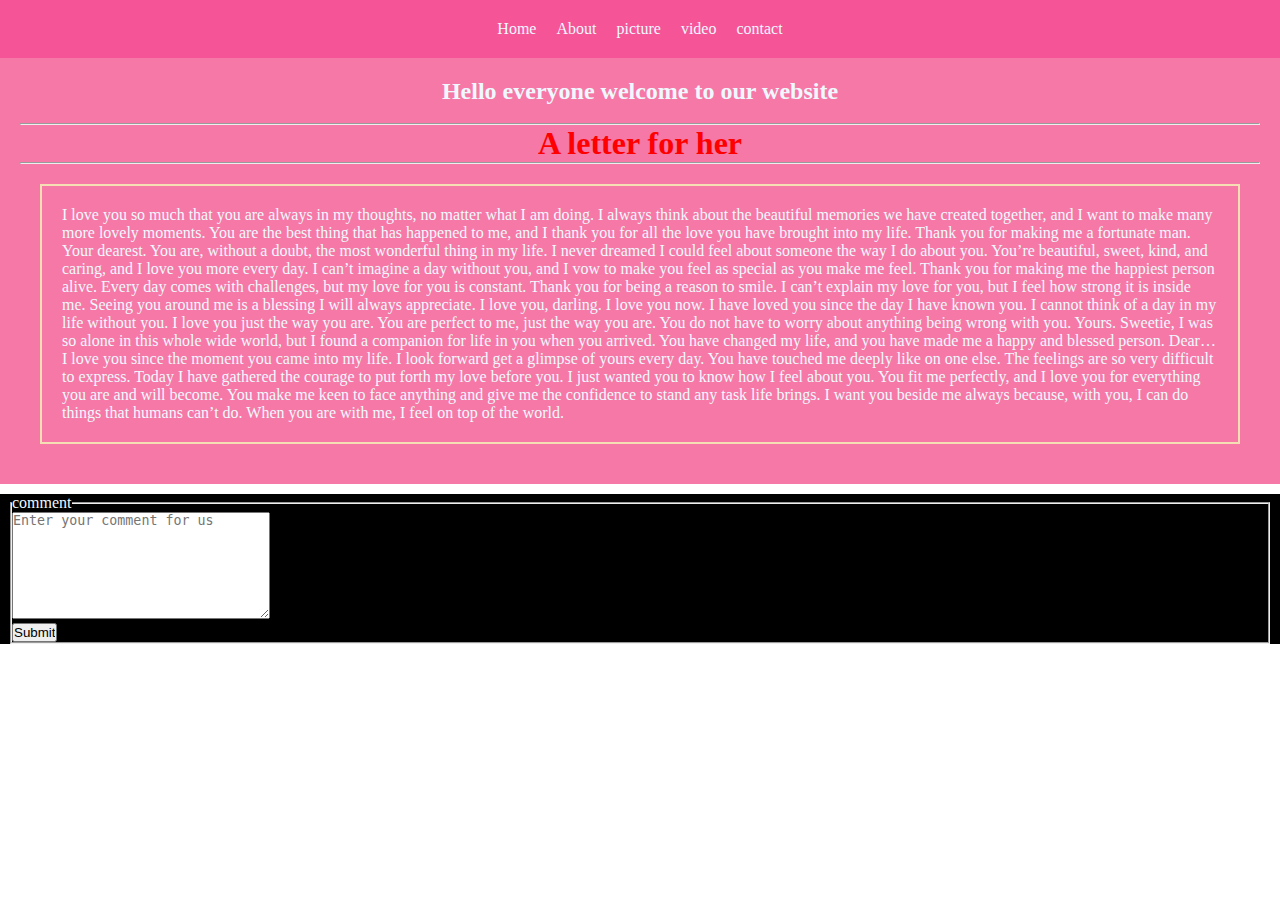
<file: index.html>
<!DOCTYPE html>
<html lang="en">
<head>
    <meta charset="UTF-8">
    <meta name="viewport" content="width=device-width, initial-scale=1.0">
    <title>Home</title>
    <link rel="stylesheet" href="style.css">
</head>
<body>
    <header>
        <section>
            <nav>
                <ul>
                    <a href="index.html">
                        <li>Home</li>
                    </a>
                    <a href="about.html">
                        <li>About</li>
                    </a>
                    <a href="picture.html">
                        <li>picture</li>
                    </a>
                    <a href="video.html">
                        <li>video</li>
                    </a>
                    <a href="contact.html">
                        <li>contact</li>
                    </a>
                </ul>
            </nav>
        </section>
    </header>
   
    <main>
        <div>
            <h2 class="heading">Hello everyone welcome to our website</h2><br>
            <hr>
            
        </div>
        <div class="para-name">
            <h1>A letter for her</h1>
            <hr>
        </div>
        <div class="para">
            <p>I love you so much that you are always in my thoughts, no matter what I am doing. I always think about the beautiful memories we have created together, and I want to make many more lovely moments. You are the best thing that has happened to me, and I thank you for all the love you have brought into my life. Thank you for making me a fortunate man. Your dearest.

                You are, without a doubt, the most wonderful thing in my life. I never dreamed I could feel about someone the way I do about you. You’re beautiful, sweet, kind, and caring, and I love you more every day. I can’t imagine a day without you, and I vow to make you feel as special as you make me feel. Thank you for making me the happiest person alive.
                
                Every day comes with challenges, but my love for you is constant. Thank you for being a reason to smile. I can’t explain my love for you, but I feel how strong it is inside me. Seeing you around me is a blessing I will always appreciate. I love you, darling.
                
                I love you now. I have loved you since the day I have known you. I cannot think of a day in my life without you. I love you just the way you are. You are perfect to me, just the way you are. You do not have to worry about anything being wrong with you. Yours.
                
                Sweetie,
                I was so alone in this whole wide world, but I found a companion for life in you when you arrived. You have changed my life, and you have made me a happy and blessed person.
                
                Dear…
                I love you since the moment you came into my life. I look forward get a glimpse of yours every day. You have touched me deeply like on one else. The feelings are so very difficult to express. Today I have gathered the courage to put forth my love before you. I just wanted you to know how I feel about you.
                
                You fit me perfectly, and I love you for everything you are and will become.
                You make me keen to face anything and give me the confidence to stand any task life brings. I want you beside me always because, with you, I can do things that humans can’t do. When you are with me, I feel on top of the world.</p>
        </div>
    </main>
    <footer>
        <fieldset>
            <legend>comment</legend>
            <textarea name="" id="" cols="30" rows="7" placeholder="Enter your comment for us"></textarea><br>
            <input type="submit">
            
        </fieldset>
        </fieldset>
    </footer>
</body>
</html>
</file>
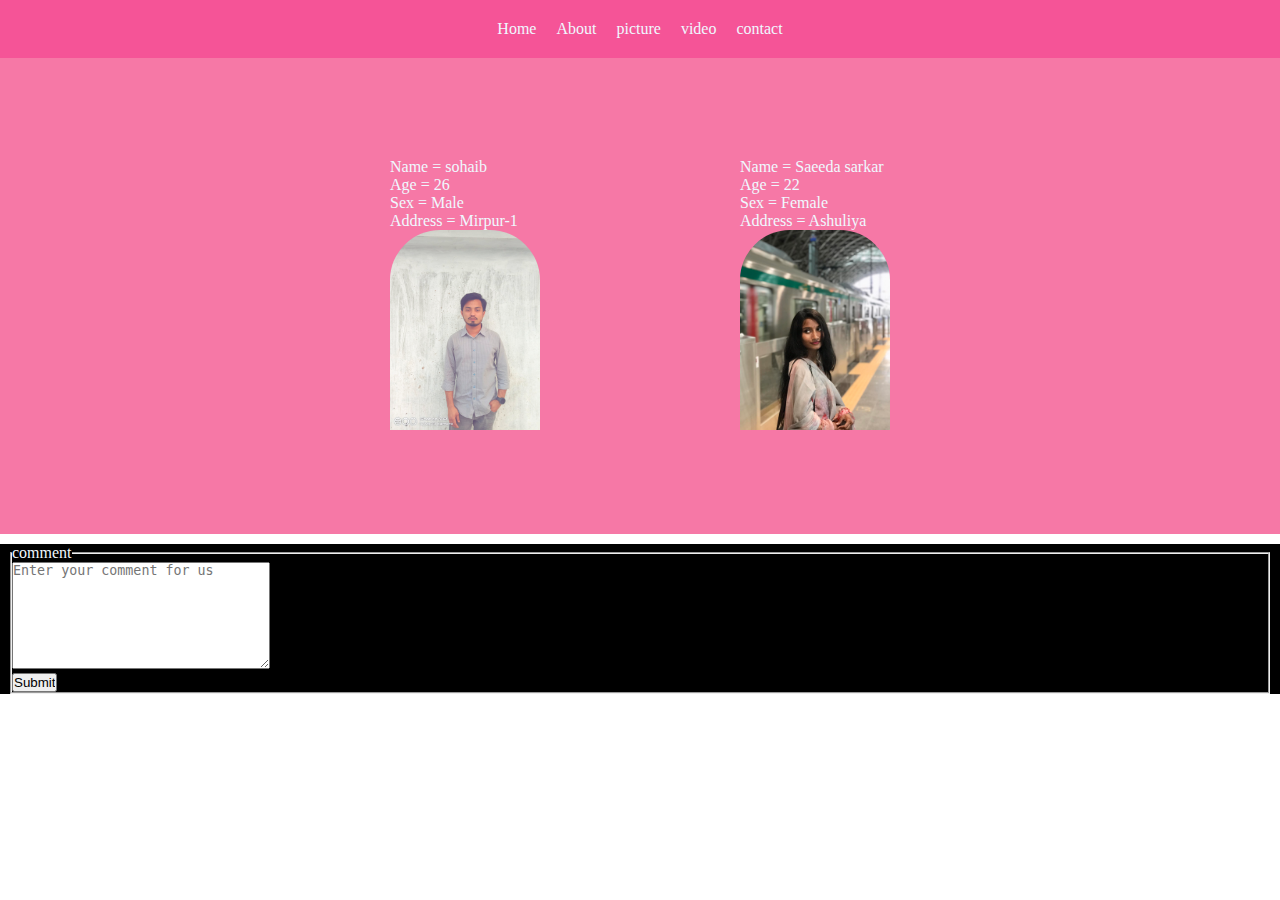
<file: about.html>
<!DOCTYPE html>
<html lang="en">
<head>
    <meta charset="UTF-8">
    <meta name="viewport" content="width=device-width, initial-scale=1.0">
    <title>About</title>
    <link rel="stylesheet" href="style.css">
</head>
<body>
    <header>
        <section>
            <nav>
                <ul>
                    <a href="index.html">
                        <li>Home</li>
                    </a>
                    <a href="about.html">
                        <li>About</li>
                    </a>
                    <a href="picture.html">
                        <li>picture</li>
                    </a>
                    <a href="video.html">
                        <li>video</li>
                    </a>
                    <a href="contact.html">
                        <li>contact</li>
                    </a>
                </ul>
            </nav>
        </section>
    </header>
    <main class="about-div">
        <div>
            <li>Name = sohaib</li>
            <li>Age = 26</li>
            <li>Sex = Male</li>
            <li>Address = Mirpur-1</li>
            <img class="ap1" src="InShot_20200303_215813818.jpg" alt="">
        </div>
        <div>
            <li>Name = Saeeda sarkar</li>
            <li>Age = 22</li>
            <li>Sex = Female</li>
            <li>Address = Ashuliya</li>
            <img class="ap2" src="received_635726045258356.jpeg" alt="">
        </div>
        
    </main>
    
        <footer>
            <fieldset>
                <legend>comment</legend>
                <textarea name="" id="" cols="30" rows="7" placeholder="Enter your comment for us"></textarea><br>
                <input type="submit">
                
            </fieldset>
            </fieldset>
        </footer>
    
</body>
</html>
</file>
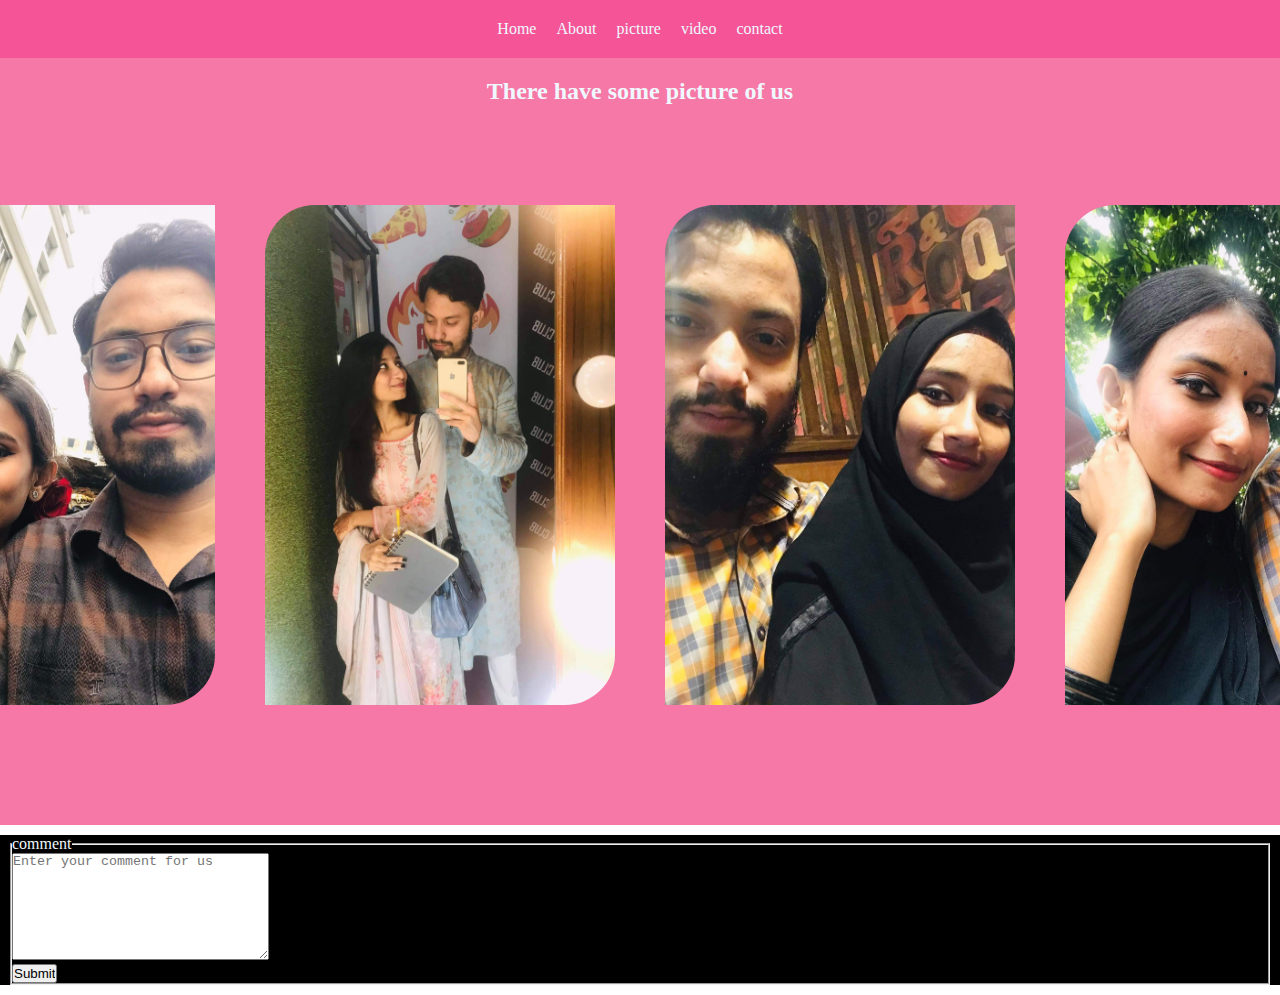
<file: picture.html>
<!DOCTYPE html>
<html lang="en">
<head>
    <meta charset="UTF-8">
    <meta name="viewport" content="width=device-width, initial-scale=1.0">
    <title>picture</title>
    <link rel="stylesheet" href="style.css">
</head>
<body>
    <header>
        <section>
            <nav>
                <ul>
                    <a href="index.html">
                        <li>Home</li>
                    </a>
                    <a href="about.html">
                        <li>About</li>
                    </a>
                    <a href="picture.html">
                        <li>picture</li>
                    </a>
                    <a href="video.html">
                        <li>video</li>
                    </a>
                    <a href="contact.html">
                        <li>contact</li>
                    </a>
                </ul>
            </nav>
        </section>
    </header> 
    <main>
        <div>
            <h2 class="heading">There have some picture of us</h2>
        </div>
        <div class="pdi">
            <img class="pdi1" src="345041998_206896388475749_7181786611115071710_n.jpg" alt="">
            <img class="pdi2" src="received_515888102925520.jpeg" alt="">
            <img class="pdi3" src="received_1268412736999872.jpeg" alt="">
            <img class="pdi4" src="received_5701262043246457.jpeg" alt="">
        </div>

    </main>
    <footer>
        <fieldset>
            <legend>comment</legend>
            <textarea name="" id="" cols="30" rows="7" placeholder="Enter your comment for us"></textarea><br>
            <input type="submit">
            
        </fieldset>
        </fieldset>
    </footer>
</body>
</html>
</file>
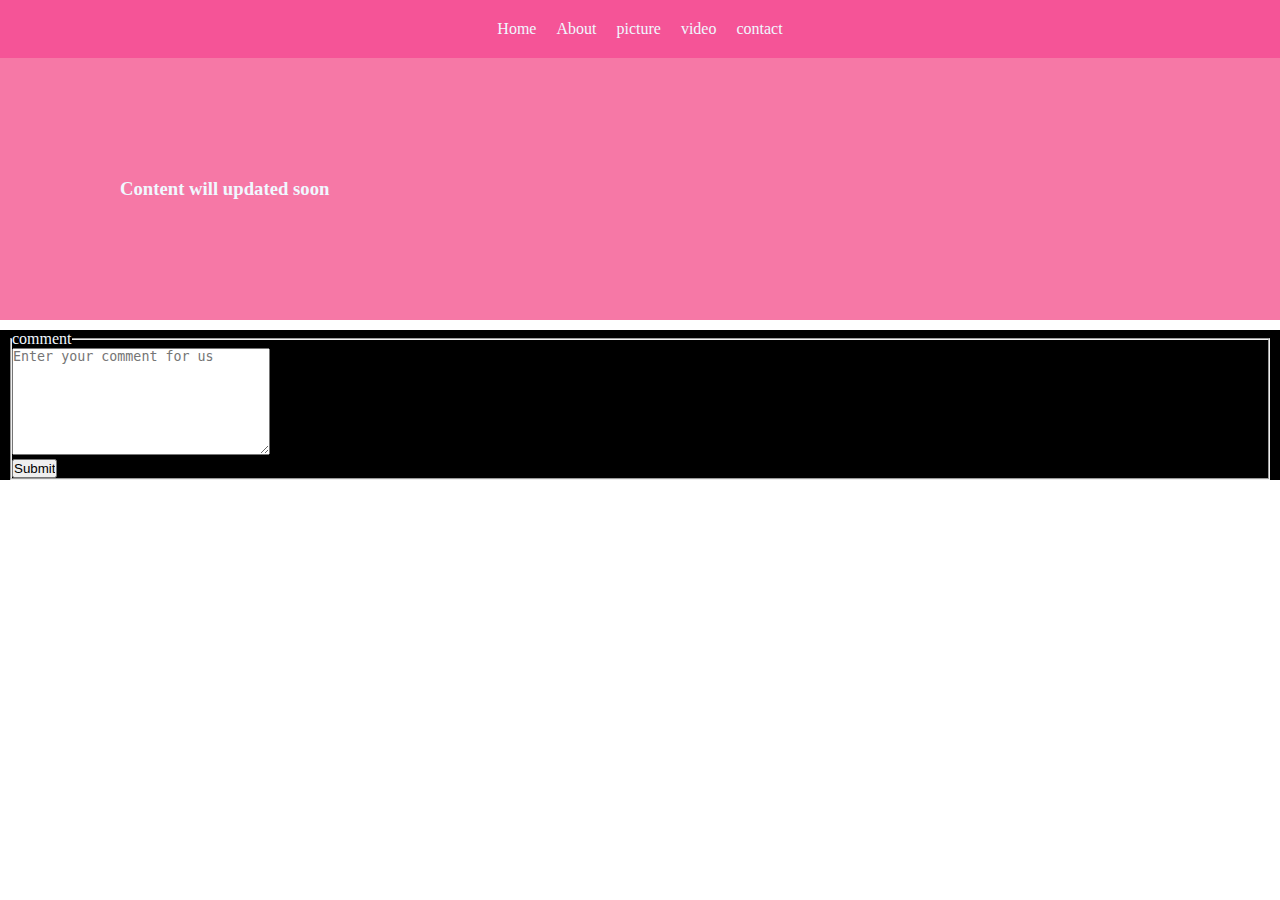
<file: video.html>
<!DOCTYPE html>
<html lang="en">
<head>
    <meta charset="UTF-8">
    <meta name="viewport" content="width=device-width, initial-scale=1.0">
    <title>video</title>
    <link rel="stylesheet" href="style.css">
</head>
<body>
    <header>
        <section>
            <nav>
                <ul>
                    <a href="index.html">
                        <li>Home</li>
                    </a>
                    <a href="about.html">
                        <li>About</li>
                    </a>
                    <a href="picture.html">
                        <li>picture</li>
                    </a>
                    <a href="video.html">
                        <li>video</li>
                    </a>
                    <a href="contact.html">
                        <li>contact</li>
                    </a>
                </ul>
            </nav>
        </section>
    </header>
    <main>
        <h3 class="vmh3">Content will updated soon</h3>
    </main>
    <footer>
        <fieldset>
            <legend>comment</legend>
            <textarea name="" id="" cols="30" rows="7" placeholder="Enter your comment for us"></textarea><br>
            <input type="submit">
            
        </fieldset>
        </fieldset>
    </footer>
</body>
</html>
</file>
<file: style.css>
*{
    margin: 0%;
    padding: 0%;
}
nav>ul{
    display: flex;
    gap: 20px;
    justify-content: center;
}
a{
    text-decoration: none;
}
li{
    list-style: none;
    color: aliceblue;
    
    
}
section{
    background-color: rgb(245, 84, 151);
    color: black;
    padding: 20px;
    
}
main{
    background-color: rgb(246, 120, 166);
    padding: 20px;
}
    .para{
        border: 2px solid wheat;
        padding: 20px;
        margin: 20px;
        color: aliceblue;
    }
    h2{
        text-align: center;
    }
    .para-name{
        text-align: center;
        color: red;
    }
    .heading{
        color: aliceblue;
    }
    fieldset{
        margin: 10px;
        
    }
   footer{
    background-color: black;
   }
   legend{
    color: aliceblue;
   }
   .ap1{
    height: 200px;
    width: 150px;
    border-radius: 50px 50px 0px 0px;
   }
   .ap2{
    height: 200px;
    width: 150px;
    border-radius: 50px 50px 0px 0px;
   }
   .about-div{
    display: flex;
    gap: 200px;
    padding: 100px;
    justify-content: center;
   }
   .pdi1{
    height: 500px;
    width: 350px;
    border-radius: 50px 0px 50px 0px;
   }
   .pdi2{
    height: 500px;
    width: 350px;
    border-radius: 50px 0px 50px 0px;
   }
   .pdi3{
    height: 500px;
    width: 350px;
    border-radius: 50px 0px 50px 0px;
   }
   .pdi4{
    height: 500px;
    width: 350px;
    border-radius: 50px 0px 50px 0px;
   }
   .pdi{
    display: flex;
    justify-content: center;
    gap: 50px;
   padding: 100px;
   }
   .vmh3{
    padding: 100px;
    color: aliceblue;
   }
   .cmd{
    display: flex;
    gap: 50px;
    padding: 100px;
   }
</file>
